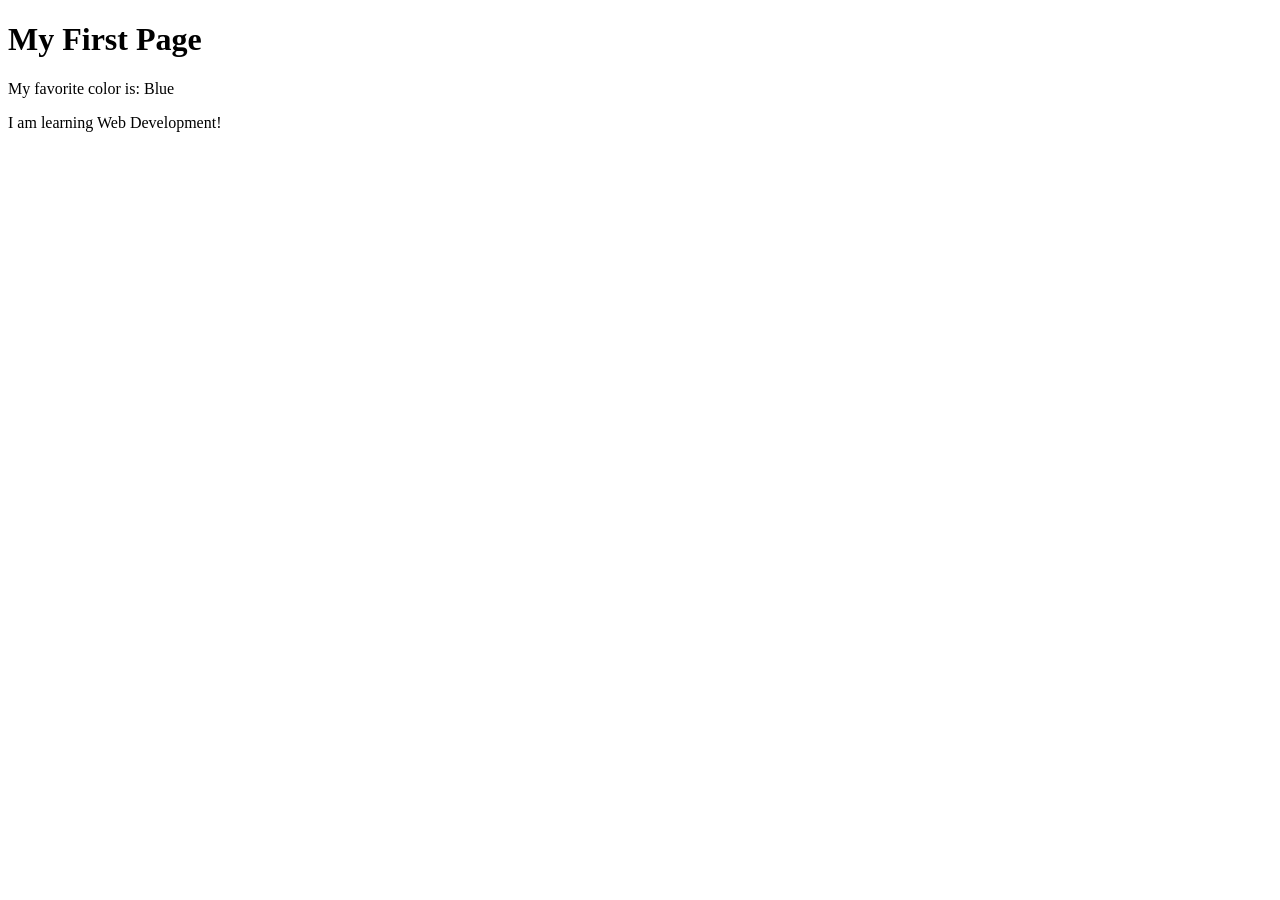
<file: week01/first-page.html>
<!DOCTYPE html>
<html lang="en">

<head>
    <meta charset="UTF-8">
    <meta name="viewport" content="width=device-width, initial-scale=1.0">
    <title>My First Page</title>
</head>

<body>
    <h1>My First Page</h1>
    <p>My favorite color is: Blue</p>
    <p>I am learning Web Development!</p>
</body>

</html>
</file>
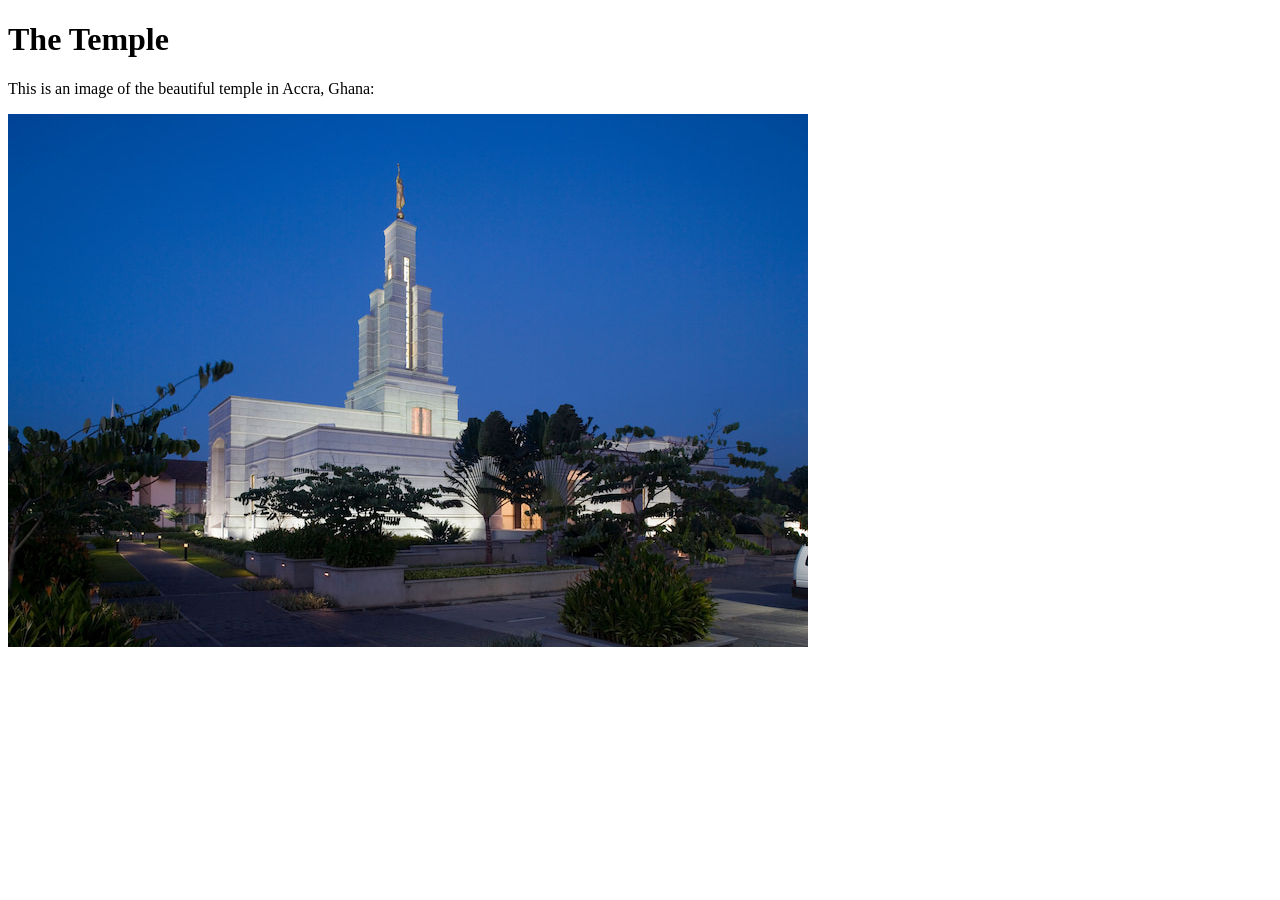
<file: week01/images-solution.html>
<!DOCTYPE html>
<html lang="en">
<head>
    <meta charset="UTF-8">
    <meta name="viewport" content="width=device-width, initial-scale=1.0">
    <title>Temple Image</title>
</head>
<body>
    <h1>The Temple</h1>
    <p>This is an image of the beautiful temple in Accra, Ghana:</p>
    <img src="images/temple-small.jpg" alt="The Accra Ghana Temple">
    
</body>
</html>
</file>
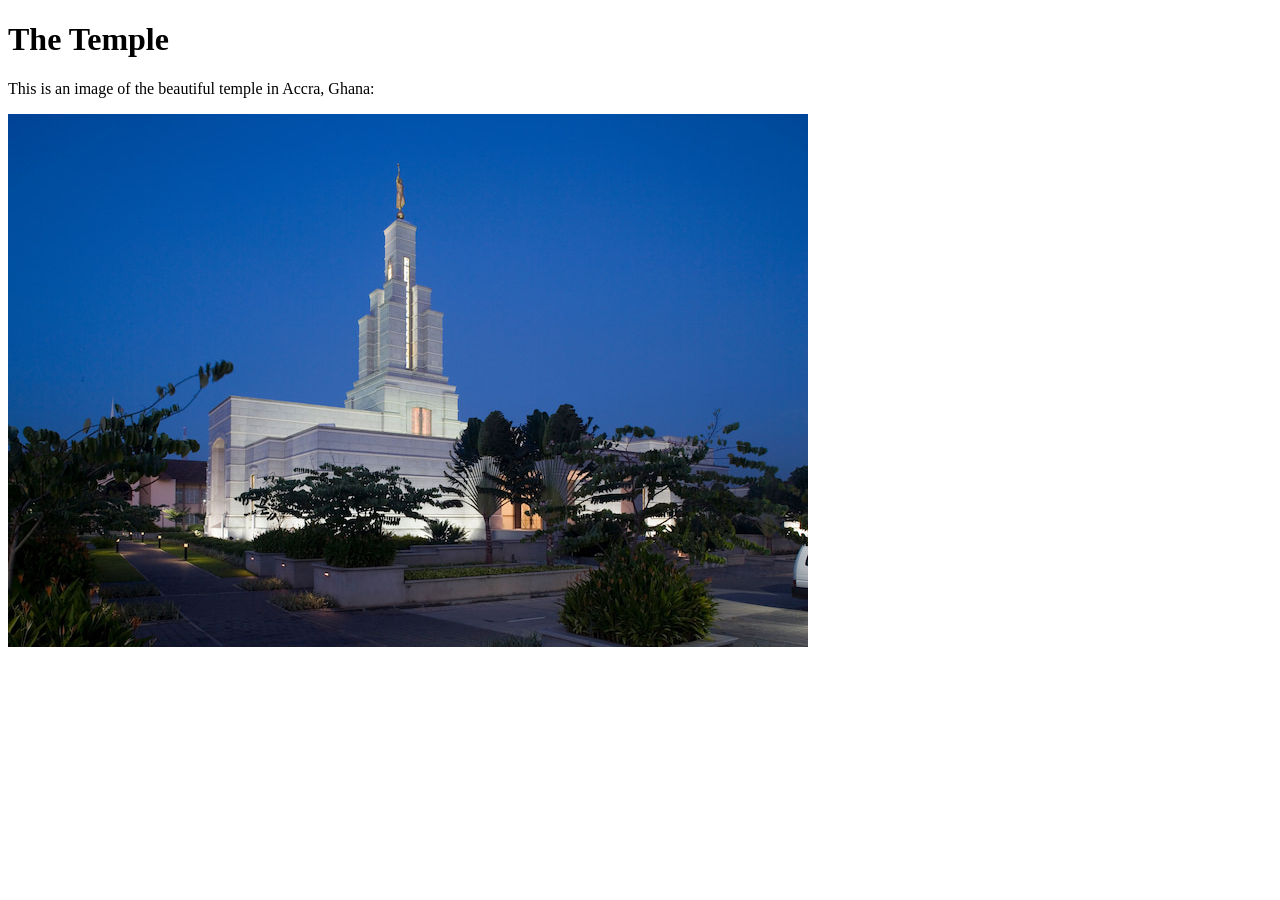
<file: week01/images.html>
<!DOCTYPE html>
<html lang="en">

<head>
    <meta charset="UTF-8">
    <meta name="viewport" content="width=device-width, initial-scale=1.0">
    <title>Temple Image</title>
</head>

<body>
    <h1>The Temple</h1>
    <p>This is an image of the beautiful temple in Accra, Ghana:</p>
    <img src="images/temple-small.jpg" alt="The Accra Ghana Temple">

</body>

</html>
</file>
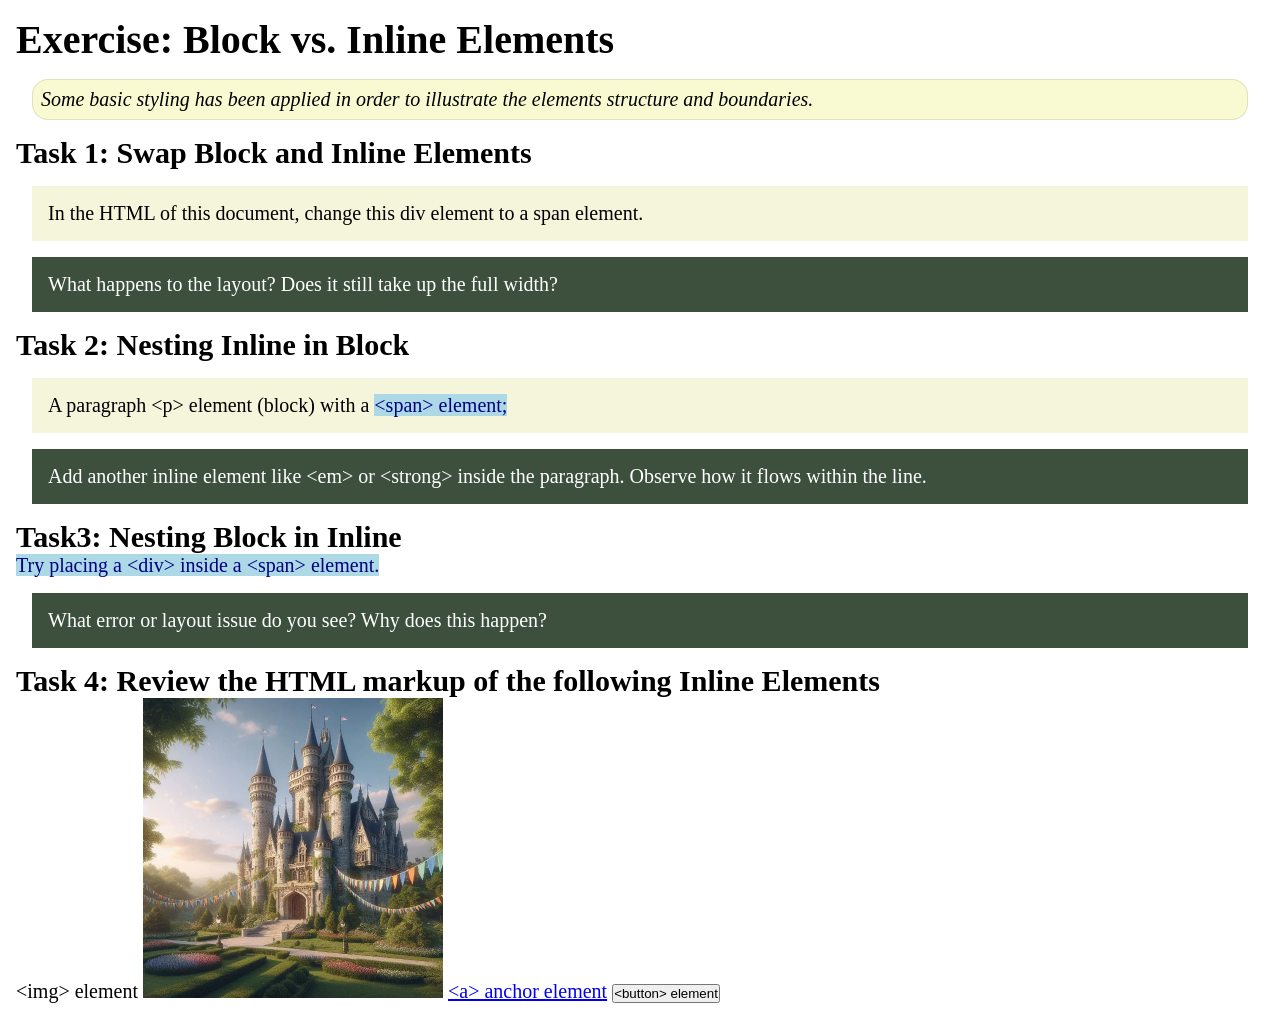
<file: week02/block-vs-inline.html>
<!DOCTYPE html>
<html lang="en">

<head>
    <meta charset="UTF-8">
    <meta name="viewport" content="width=device-width, initial-scale=1.0">
    <title>Exercise: Block vs. Inline Elements</title>
    <link rel="stylesheet" href="styles/block-vs-inline.css">
</head>

<body>
    <main>
        <h1>Exercise: Block vs. Inline Elements</h1>
        <p class="note">Some basic styling has been applied in order to illustrate the elements structure and
            boundaries.</p>

        <h2>Task 1: Swap Block and Inline Elements</h2>
        <div>In the HTML of this document, change this div element to a span element.</div>

        <p class="question">What happens to the layout? Does it still take up the full width?</p>

        <h2>Task 2: Nesting Inline in Block</h2>
        <p>A paragraph &lt;p&gt; element (block) with a <span>&lt;span&gt; element;</span></p>
        <p class="question">Add another inline element like &lt;em&gt; or &lt;strong&gt; inside the paragraph. Observe
            how it flows within the line.</p>

        <h2>Task3: Nesting Block in Inline</h2>
        <span>Try placing a &lt;div&gt; inside a &lt;span&gt; element.</span>
            <p class="question">What error or layout issue do you see? Why does this happen?</p>


            <h2>Task 4: Review the HTML markup of the following Inline Elements</h2>
        &lt;img&gt; element
        <img src="images/castle.webp" alt="placeholder image (images are inline)" width="300" height="300">
        <a href="https://churchofjesuschrist.org">&lt;a&gt; anchor element</a>
        <button type="button">&lt;button&gt; element</button>
    </main>
</body>

</html>
</file>
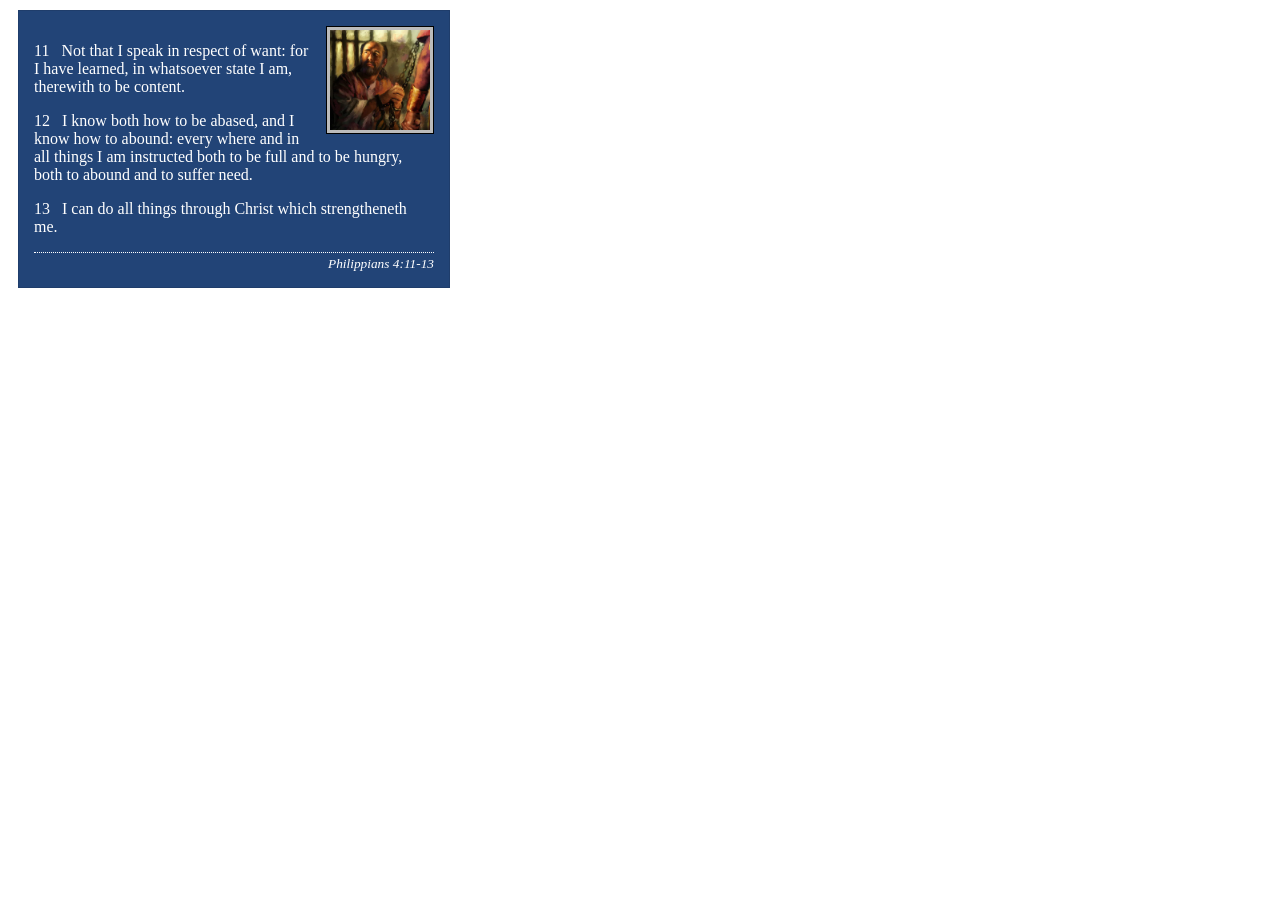
<file: week02/box-model-solution.html>
<!DOCTYPE html>
<html lang="en">
<head>
    <meta charset="UTF-8">
    <meta name="viewport" content="width=device-width, initial-scale=1.0">
    <title>Box Model Activity</title>
    <link rel="stylesheet" href="styles/box-model-solution.css">
</head>
<body>
    <main>
        <div class="callout">
            <img src="images/apostle-paul-imprisoned.webp" alt="Paul the Apostle - Imprisoned in Rome" width="200" height="200">
            <blockquote>
                <p>11 &nbsp; Not that I speak in respect of want: for I have learned, in whatsoever state I am, therewith to be content.</p>
                <p>12 &nbsp; I know both how to be abased, and I know how to abound: every where and in all things I am instructed both to be full and to be hungry, both to abound and to suffer need.</p>
                <p>13 &nbsp; I can do all things through Christ which strengtheneth me.</p>
            </blockquote>
            <cite>Philippians 4:11-13</cite>
        </div>
    </main>
</body>
</html>
</file>
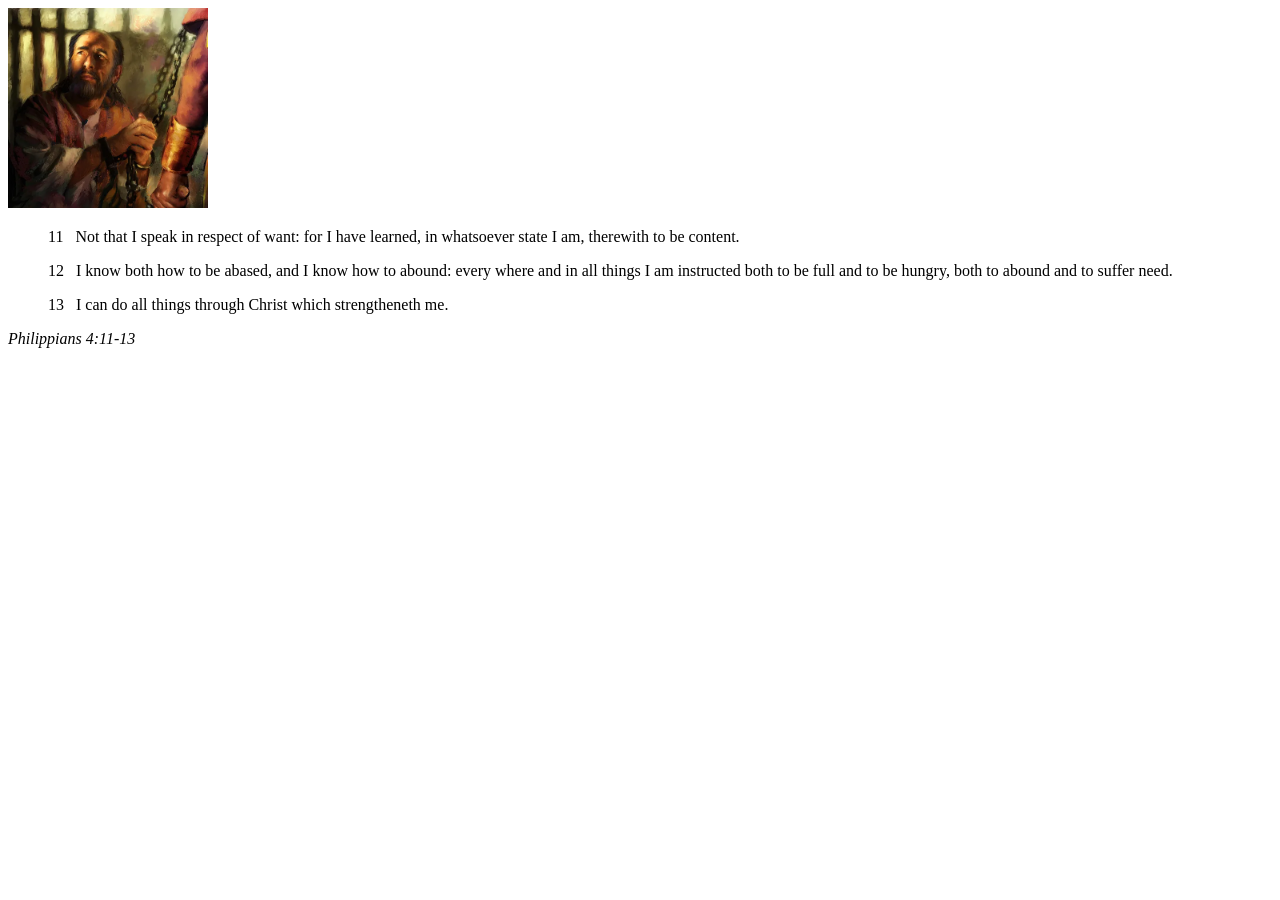
<file: week02/box-model.html>
<!DOCTYPE html>
<html lang="en">
<head>
    <meta charset="UTF-8">
    <meta name="viewport" content="width=device-width, initial-scale=1.0">
    <title>Box Model Activity</title>
</head>
<body>
    <main>
        <div class="callout">
            <img src="images/apostle-paul-imprisoned.webp" alt="Paul the Apostle - Imprisoned in Rome" width="200" height="200">
            <blockquote>
                <p>11 &nbsp; Not that I speak in respect of want: for I have learned, in whatsoever state I am, therewith to be content.</p>
                <p>12 &nbsp; I know both how to be abased, and I know how to abound: every where and in all things I am instructed both to be full and to be hungry, both to abound and to suffer need.</p>
                <p>13 &nbsp; I can do all things through Christ which strengtheneth me.</p>
            </blockquote>
            <cite>Philippians 4:11-13</cite>
        </div>
    </main>
</body>
</html>
</file>
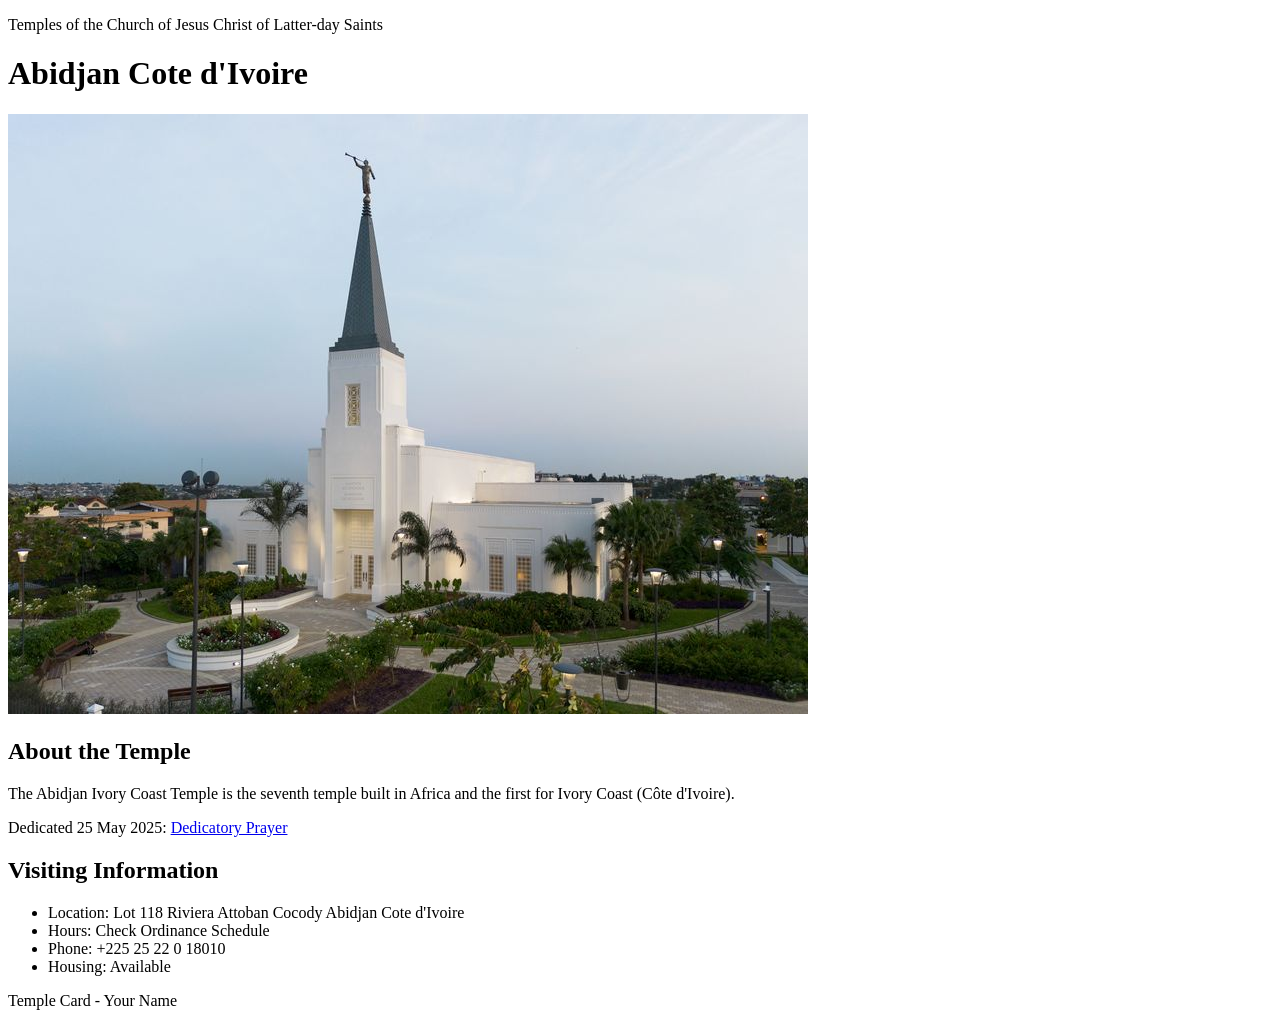
<file: week02/temple.html>
<!DOCTYPE html>
<html lang="en">

<head>
    <meta charset="UTF-8">
    <meta name="viewport" content="width=device-width, initial-scale=1.0">
    <title>Temple Card - Abidjan Cote d'Ivoire</title>
</head>

<body>
    <header>
        <p>Temples of the Church of Jesus Christ of Latter-day Saints</p>
    </header>
    <main>
        <h1>Abidjan Cote d'Ivoire</h1>
        <picture>
            <img src="images/abidjan-ivory-coast.jpeg" alt="Abidjan Cote d'Ivoire Temple">
        </picture>
        <section>
            <h2>About the Temple</h2>
            <p>The Abidjan Ivory Coast Temple is the seventh temple built in Africa and the first for Ivory Coast (Côte
                d'Ivoire).</p>
            <p>Dedicated 25 May 2025: <a
                    href="https://www.churchofjesuschrist.org/temples/dedicatory-prayer/abidjan-ivory-coast-temple/2025-05-25?lang=eng"
                    target="_blank" rel="noopener noreferrer">Dedicatory Prayer</a></p>
        </section>
        <section>
            <h2>Visiting Information</h2>
            <ul>
                <li>Location: Lot 118 Riviera Attoban Cocody Abidjan Cote d'Ivoire</li>
                <li>Hours: Check Ordinance Schedule</li>
                <li>Phone: +225 25 22 0 18010</li>
                <li>Housing: Available</li>
            </ul>
        </section>
    </main>
    <footer>
        <p>Temple Card - Your Name</p>
    </footer>
</body>

</html>
</file>
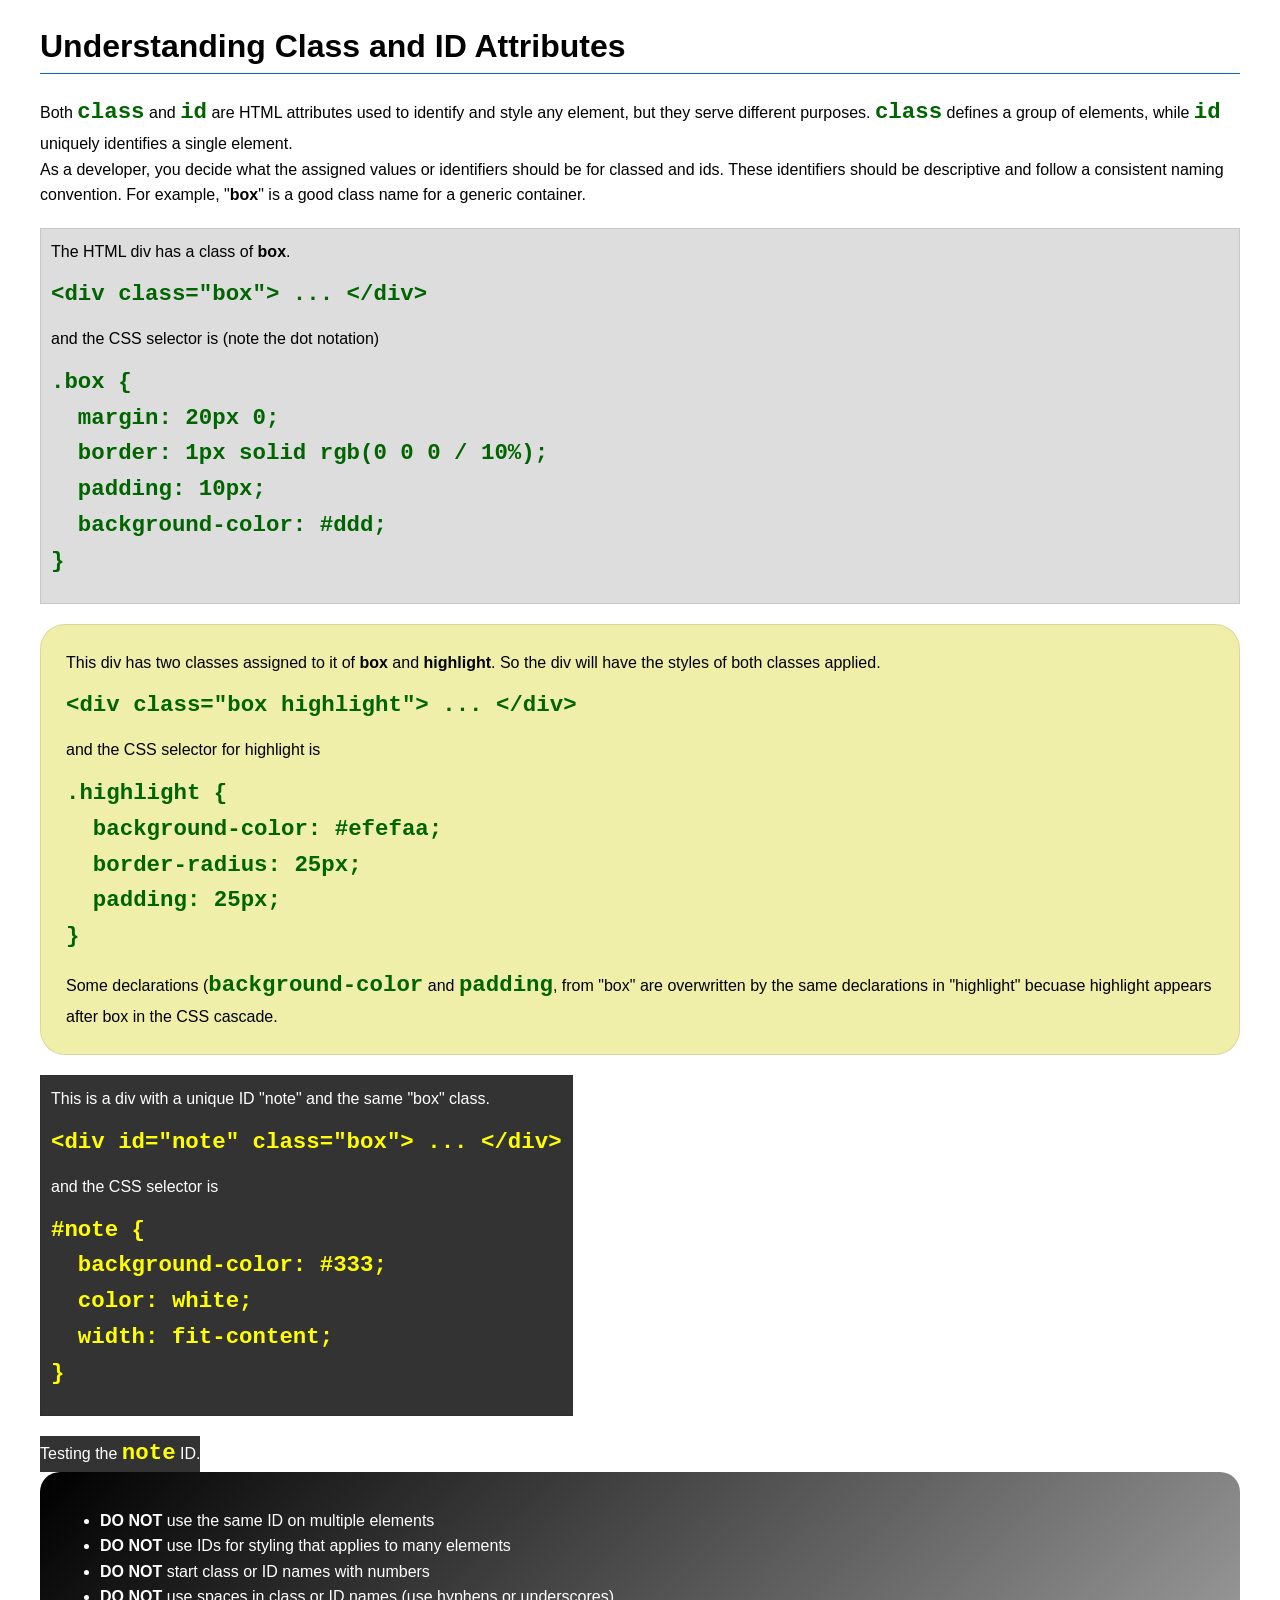
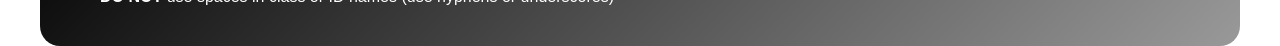
<file: week03/class-and-id.html>
<!DOCTYPE html>
<html lang="en">

<head>
    <meta charset="UTF-8">
    <meta name="viewport" content="width=device-width, initial-scale=1.0">
    <title>Class vs ID Attributes</title>
    <link rel="stylesheet" href="styles/class-and-id.css">
</head>

<body>
    <h1>Understanding Class and ID Attributes</h1>
    <p>Both <code>class</code> and <code>id</code> are HTML attributes used to identify and style any element, but they
        serve different purposes. <code>class</code> defines a group of elements, while <code>id</code> uniquely
        identifies a single element.</p>
    <p>As a developer, you decide what the assigned values or identifiers should be for classed and ids. These
        identifiers should be
        descriptive and follow a consistent naming convention. For example, "<strong>box</strong>" is a good class name
        for a generic container.</p>
    <div class="box">
        <p>The HTML div has a class of <strong>box</strong>.</p>
        <pre><code class="html">&lt;div class="box"&gt; ... &lt;/div&gt;</code></pre>
        and the CSS selector is (note the dot notation)
        <pre><code class="css">.box {
  margin: 20px 0;
  border: 1px solid rgb(0 0 0 / 10%);
  padding: 10px;
  background-color: #ddd; 
}</code></pre>
    </div>

    <div class="box highlight">
        <p>This div has two classes assigned to it of <strong>box</strong> and <strong>highlight</strong>. So the div
            will have the styles of both classes applied.</p>
        <pre><code class="html">&lt;div class="box highlight"&gt; ... &lt;/div&gt;</code></pre>
        and the CSS selector for highlight is
        <pre><code class="css">.highlight {
  background-color: #efefaa;
  border-radius: 25px;
  padding: 25px;
}</code></pre>
<p>Some declarations (<code>background-color</code> and <code>padding</code>, from "box" are overwritten by the same declarations in "highlight" becuase highlight appears after box in the CSS cascade.</p>
    </div>

    <div id="note" class="box">
        <p>This is a div with a unique ID "note" and the same "box" class.</p>
        <pre><code class="html">&lt;div id="note" class="box"&gt; ... &lt;/div&gt;</code></pre>
        and the CSS selector is
        <pre><code class="css">#note {
  background-color: #333;
  color: white;
  width: fit-content;
}</code></pre>
    </div>

    <div id="note">
        <p>Testing the <code>note</code> ID.</p>
    </div>

    <section id="best-practice">
        <ul>
            <li><strong>DO NOT</strong> use the same ID on multiple elements</li>
            <li><strong>DO NOT</strong> use IDs for styling that applies to many elements</li>
            <li><strong>DO NOT</strong> start class or ID names with numbers</li>
            <li><strong>DO NOT</strong> use spaces in class or ID names (use hyphens or underscores)</li>
        </ul>
    </section>




</body>

</html>
</file>
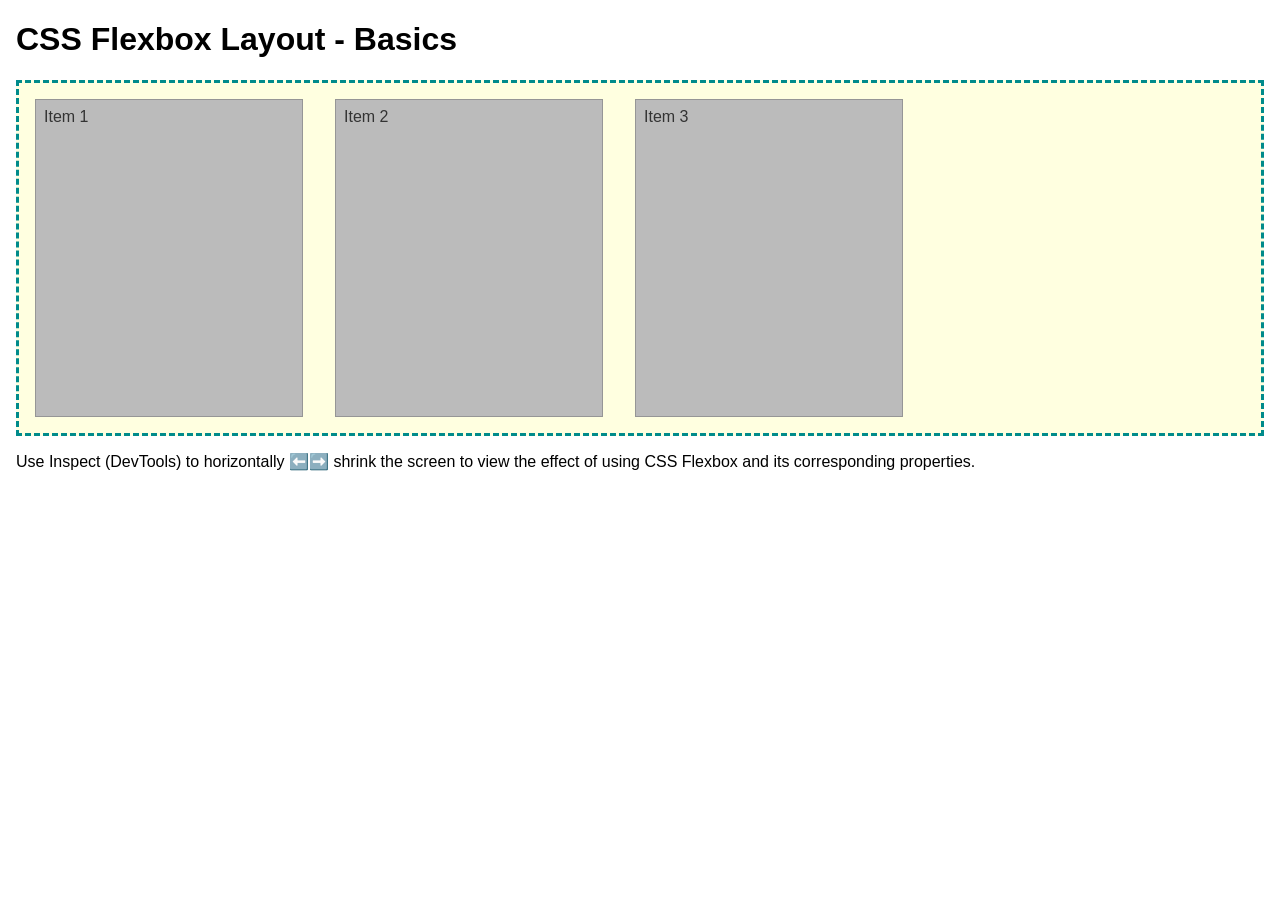
<file: week04/flexbox-layout.html>
<!DOCTYPE html>
<html lang="en">
<head>
    <meta charset="UTF-8">
    <meta name="viewport" content="width=device-width, initial-scale=1.0">
    <title>CSS Flexbox Layout - Basics</title>
    <link rel="stylesheet" href="styles/flexbox.css">
</head>
<body>
    <main>
        <h1>CSS Flexbox Layout - Basics</h1>
        <div class="flex-container">
            <div class="flex-item item1">Item 1</div>
            <div class="flex-item item2">Item 2</div>
            <div class="flex-item item3">Item 3</div>
        </div>
        <p>Use Inspect (DevTools) to horizontally ⬅️➡️ shrink the screen to view the effect of using CSS Flexbox and its corresponding properties.</p>
    </main>
</body>
</html>
</file>
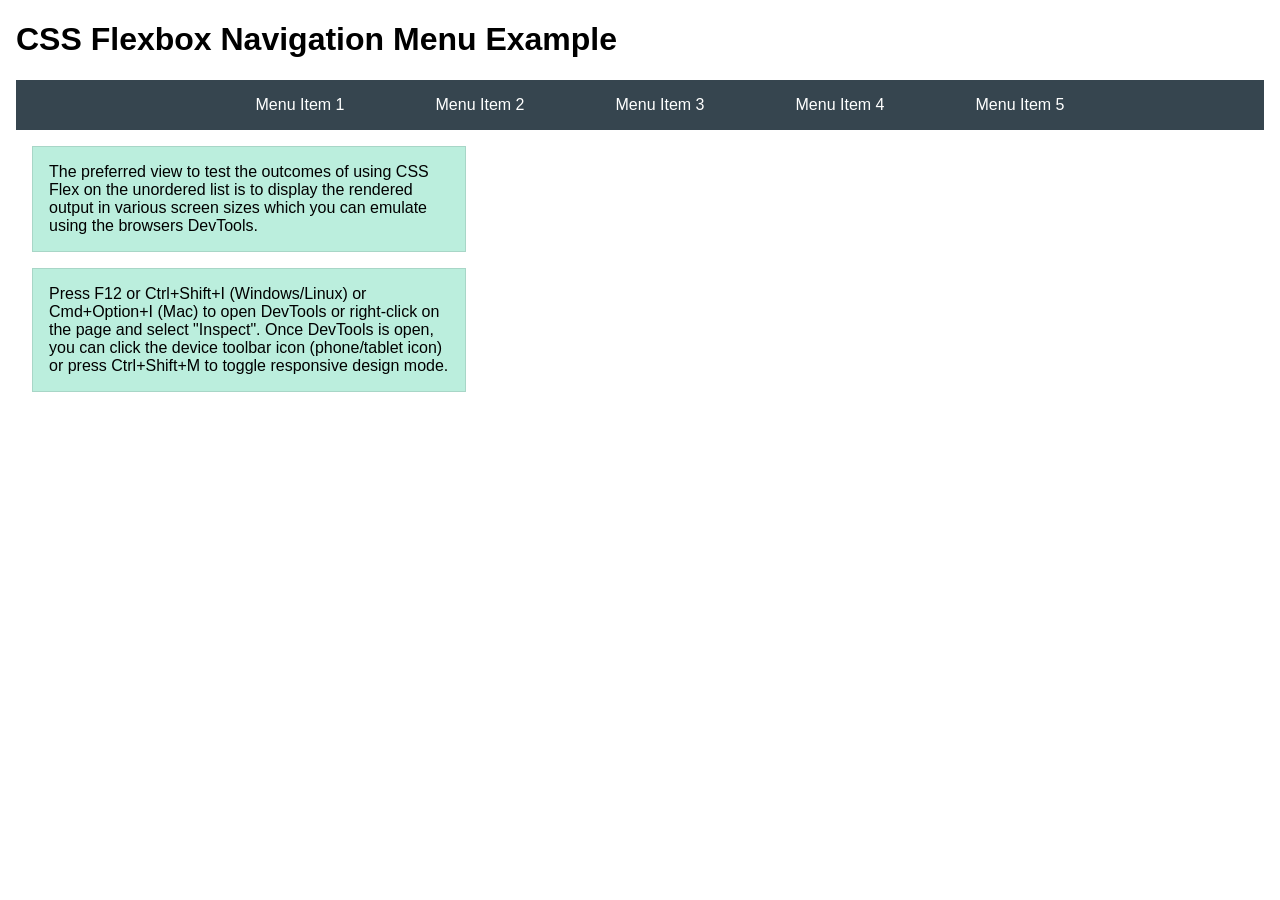
<file: week04/flexbox-menu.html>
<!DOCTYPE html>
<html lang="en">
<head>
    <meta charset="UTF-8">
    <meta name="viewport" content="width=device-width, initial-scale=1.0">
    <title>CSS Flexbox - Navigation Menu</title>
    <link rel="stylesheet" href="styles/flexbox-menu.css">
</head>
<body>
    <main>
        <h1>CSS Flexbox Navigation Menu Example</h1>
        <nav>
            <ul>
                <li><a href="#">Menu Item 1</a></li>
                <li><a href="#">Menu Item 2</a></li>
                <li><a href="#">Menu Item 3</a></li>
                <li><a href="#">Menu Item 4</a></li>
                <li><a href="#">Menu Item 5</a></li>
            </ul>
        </nav>
        <p>The preferred view to test the outcomes of using CSS Flex on the unordered list is to display the rendered output in various screen sizes which you can emulate using the browsers DevTools.</p>

        <p>Press F12 or Ctrl+Shift+I (Windows/Linux) or Cmd+Option+I (Mac) to open DevTools or right-click on the page and select "Inspect". Once DevTools is open, you can click the device toolbar icon (phone/tablet icon) or press Ctrl+Shift+M to toggle responsive design mode.</p>

                      
        
    </main>
</body>
</html>
</file>
<file: week02/styles/block-vs-inline.css>
* {
    margin: 0;
    padding: 0;
}

body {
    font-size: 20px;
    margin: 1rem;
}

p,
div {
    background-color: beige;
    margin: 1rem;
    padding: 1rem;
}

span {
    color: navy;
    background-color: lightblue;
}

code {
    margin: 0;
    padding: 0;
    color: green;
    font-size: 1.2rem;
}

.note {
    font-style: italic;
    background-color: lightgoldenrodyellow;
    border-radius: 1rem;
    border: 1px solid rgb(0 0 0 / 10%);
    margin: 1rem;
    padding: .5rem;
}

.question {
    background-color: #3d503d;
    color: #fff;
}
</file>
<file: week02/styles/box-model-solution.css>
.callout {
    max-width: 400px;
    margin: 10px;
    border: 1px solid rgba(0, 0, 0, .1);
    padding: 15px;
    background-color: #247;
    color: #fff;
}

.callout img {
    float: right;
    margin: 0 0 10px 15px;
    border: 1px solid #000;
    padding: 3px;
    background-color: #bbb;
    width: 100px;
    height: auto;

}

blockquote {
    margin: 0;
}

cite {
    display: block;
    border-top: 1px dotted #fff;
    padding-top: 3px;
    text-align: right;
    font-size: smaller;
}
</file>
<file: week03/styles/class-and-id.css>
body {
    font-family: Arial, sans-serif;
    line-height: 1.6;
    margin: 0;
    padding: 0 40px;
}

h1 {
    border-bottom: 1px solid rgb(0 110 182);
    padding-bottom: 0;
}



p {
    margin: 0;
}

code {
    color: darkgreen;
    font-weight: 700;
    font-size: 1.4rem;
}

/* Class examples - can be reused */

.box {
    margin: 20px 0;
    border: 1px solid rgb(0 0 0 / 10%);
    padding: 10px;
    background-color: #ddd; /* this is shorthand for #dddddd */
}

.highlight {
    background-color: #efefaa;
    border-radius: 25px;
    padding: 25px;
}

/* ID examples - should be unique */

#note {
    background-color: #333;
    color: white;
    width: fit-content;
}

#note code {
    color: yellow;
}

#best-practice {
    background: linear-gradient(135deg, #000 0%, #999 100%);
    color: white;
    border-radius: 20px;
    padding: 20px
}
</file>
<file: week04/styles/flexbox.css>
body {
    font-family: Helvetica, Arial, sans-serif;
    margin: 1rem;
}

.flex-container {
    border: 3px dashed darkcyan;
    background-color: lightyellow;
    display: flex;
    flex-wrap: wrap;
}

.flex-item {
    width: 250px;
    margin: 1rem;
    border: 1px solid rgb(0 0 0 / 20%);
    padding: 0.5rem;
    background-color: #bbb;
    color: #333;
}

.item1 {
    min-height: 100px;
}

.item2 {
    min-height: 200px;
}

.item3 {
    min-height: 300px;
}
</file>
<file: week04/styles/flexbox-menu.css>
body {
    font-family: Helvetica, Arial, sans-serif;
    margin: 1rem;
}

nav {
    background-color: #36454f;
}

nav ul {
    list-style-type: none;
    display: flex;
    flex-wrap: wrap;
    max-width: 900px;
    margin: 0 auto;
    justify-content: space-around;
    align-items: center;
}

nav a {
    display: block;
    color: #fff;
    text-align: center;
    padding: 1rem;
    text-decoration: none;
}

p {
    margin: 1rem;
    border: 1px solid rgb(0 0 0 / 10%);
    padding: 1rem;
    background-color: #bed;
    max-width: 400px;
}

#devtools-btn {
    background-color: #36454f;
    color: white;
    border: none;
    padding: 12px 24px;
    margin: 1rem;
    font-size: 16px;
    font-family: Helvetica, Arial, sans-serif;
    border-radius: 4px;
    cursor: pointer;
    transition: background-color 0.3s ease;
}

#devtools-btn:hover {
    background-color: #4a5a6a;
}

#devtools-btn:active {
    background-color: #2a3a4a;
}
</file>
